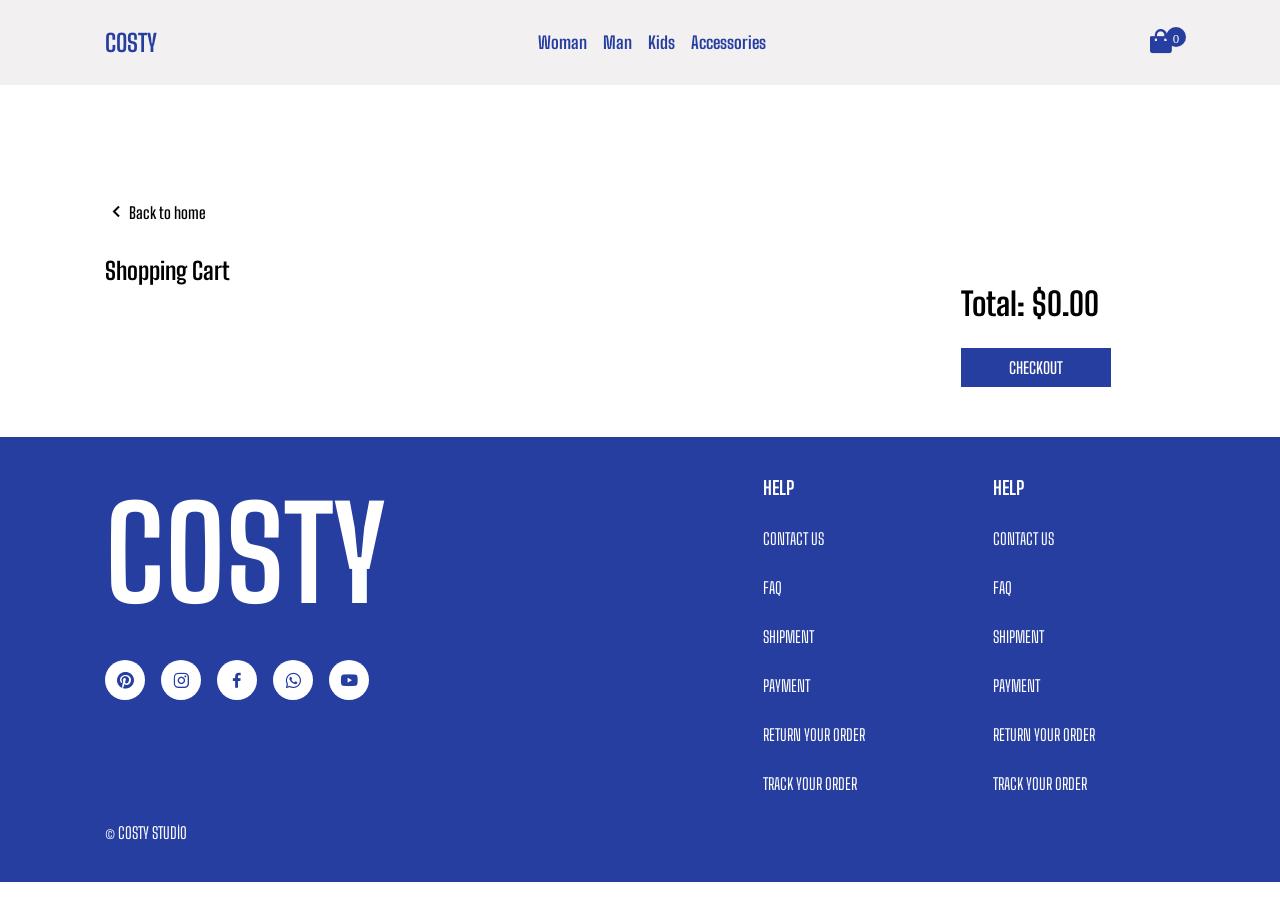
<file: cart.html>
<!DOCTYPE html>
<html lang="en">
  <head>
    <meta charset="UTF-8" />
    <meta name="viewport" content="width=device-width, initial-scale=1.0" />
    <title>E-Commerce Cart Page</title>
    <!-- * Css Link -->
    <link rel="stylesheet" href="style.css" />
    <!-- * Fav Icon -->
    <link
      rel="shortcut icon"
      href="./images/favicon.jpeg"
      type="image/x-icon"
    />
    <!-- * Box Icons -->
    <link
      href="https://unpkg.com/boxicons@2.1.4/css/boxicons.min.css"
      rel="stylesheet"
    />
  </head>
  <body>
    <!-- * Header -->
    <header>
      <div class="nav container">
        <!-- Menu Icon -->
        <i class="bx bx-menu" id="menu-icon"></i>
        <!-- Logo -->
        <a href="index.html" class="logo">COSTY</a>

        <!-- Nav -->
        <nav class="navbar">
          <a href="#" class="nav-link">Woman</a>
          <a href="#" class="nav-link">Man</a>
          <a href="#" class="nav-link">Kids</a>
          <a href="#" class="nav-link">Accessories</a>
        </nav>
        <!-- Cart Icon -->
        <a href="cart.html" id="cart-icon">
          <i class="bx bxs-shopping-bag" data-quantity="0"></i>
        </a>
      </div>
    </header>
    <!-- * Cart Content -->
    <div class="container cart-container">
      <!-- Back to home -->
      <a href="/index.html" class="back-to-home">
        <i class="bx bx-chevron-left"></i>
        <span>Back to home</span>
      </a>
      <!-- Title -->
      <h2 class="shopping-cart">Shopping Cart</h2>

      <!-- Cart Box  -->
      <div class="cart-box">
        <div class="cart-data">
          <div class="cart-items">
            <!-- <div class="cart-item">
              <img
                src="https://pangaia.com/cdn/shop/products/Recycled-Nylon-NW-Flwrdwn-Quilted-Collarless-Jacket-Cerulean-Blue-Female-1_bf4b2a54-8a7f-4174-bc49-8ef22b24bfdd.jpg?v=1666708230&width=1426"
                alt=""
              />

              <div class="cart-item-info">
                <h2 class="cart-item-title">Autumn Hoodie</h2>
                <input type="number" min="1" value="1" />
              </div>

              <h2 class="cart-item-price">$264.9</h2>

              <button class="remove-from-cart">Remove</button>
            </div>
            <div class="cart-item">
              <img
                src="https://pangaia.com/cdn/shop/products/Recycled-Nylon-NW-Flwrdwn-Quilted-Collarless-Jacket-Cerulean-Blue-Female-1_bf4b2a54-8a7f-4174-bc49-8ef22b24bfdd.jpg?v=1666708230&width=1426"
                alt=""
              />

              <div class="cart-item-info">
                <h2 class="cart-item-title">Autumn Hoodie</h2>
                <input type="number" min="1" value="1" />
              </div>

              <h2 class="cart-item-price">$264.9</h2>

              <button class="remove-from-cart">Remove</button>
            </div>
            <div class="cart-item">
              <img
                src="https://pangaia.com/cdn/shop/products/Recycled-Nylon-NW-Flwrdwn-Quilted-Collarless-Jacket-Cerulean-Blue-Female-1_bf4b2a54-8a7f-4174-bc49-8ef22b24bfdd.jpg?v=1666708230&width=1426"
                alt=""
              />

              <div class="cart-item-info">
                <h2 class="cart-item-title">Autumn Hoodie</h2>
                <input type="number" min="1" value="1" />
              </div>

              <h2 class="cart-item-price">$264.9</h2>

              <button class="remove-from-cart">Remove</button>
            </div>
            <div class="cart-item">
              <img
                src="https://pangaia.com/cdn/shop/products/Recycled-Nylon-NW-Flwrdwn-Quilted-Collarless-Jacket-Cerulean-Blue-Female-1_bf4b2a54-8a7f-4174-bc49-8ef22b24bfdd.jpg?v=1666708230&width=1426"
                alt=""
              />

              <div class="cart-item-info">
                <h2 class="cart-item-title">Autumn Hoodie</h2>
                <input type="number" min="1" value="1" />
              </div>

              <h2 class="cart-item-price">$264.9</h2>

              <button class="remove-from-cart">Remove</button>
            </div> -->
          </div>
        </div>
        <!-- Total -->
        <div class="cart-t">
          <div id="cartTotal">Total: $1000</div>
          <a href="#" class="checkout-btn">CHECKOUT</a>
        </div>
      </div>
    </div>
    <!-- * Footer -->

    <footer>
      <div class="footer-c container">
        <!-- First -->
        <div class="footer-box">
          <h2>COSTY</h2>

          <div class="social">
            <a href="#"><i class="bx bxl-pinterest"></i></a>
            <a href="#"><i class="bx bxl-instagram"></i></a>
            <a href="#"><i class="bx bxl-facebook"></i></a>
            <a href="#"><i class="bx bxl-whatsapp"></i></a>
            <a href="#"><i class="bx bxl-youtube"></i></a>
          </div>
        </div>
        <!-- Second -->
        <div class="footer-box">
          <h3>HELP</h3>

          <a href="#">CONTACT US</a>
          <a href="#">FAQ</a>
          <a href="#">SHIPMENT</a>
          <a href="#">PAYMENT</a>
          <a href="#">RETURN YOUR ORDER</a>
          <a href="#">TRACK YOUR ORDER</a>
        </div>
        <!-- Third -->
        <div class="footer-box">
          <h3>HELP</h3>

          <a href="#">CONTACT US</a>
          <a href="#">FAQ</a>
          <a href="#">SHIPMENT</a>
          <a href="#">PAYMENT</a>
          <a href="#">RETURN YOUR ORDER</a>
          <a href="#">TRACK YOUR ORDER</a>
        </div>
      </div>
      <!-- Copyright -->
      <div class="copyright container">&copy; COSTY STUDİO</div>
    </footer>

    <!-- * Js Bağlantı -->
    <script src="./js/main.js" type="module"></script>
  </body>
</html>
</file>
<file: style.css>
/* Google Fonts */
@import url("https://fonts.googleapis.com/css2?family=Big+Shoulders+Text:wght@100..900&display=swap");

/* * Css Reset */

* {
  margin: 0;
  padding: 0;
  box-sizing: border-box;
  text-decoration: none;
  list-style: none;
}
/* Root */
:root {
  --main-color: #273ea1;
  --text-color: #000;
  --bg-color: #fff;
  --container-color: #1e1e2a;
  --header-color: #f2f0f1;
}

body {
  font-family: "Big Shoulders Text", serif;
  background-color: var(--bg-color);
  color: var(--text-color);
}

.container {
  max-width: 1070px;
  width: 100%;
  margin: auto;
}

/* * Header */

header {
  position: sticky;
  top: 0;
  left: 0;
  width: 100%;
  z-index: 10000;
  background-color: var(--header-color);
}

.nav {
  display: flex;
  align-items: center;
  justify-content: space-between;
  padding: 25px 0;
}

#menu-icon {
  font-size: 28px;
  color: var(--main-color);
  cursor: pointer;
  display: none;
}

.logo {
  font-size: 24px;
  color: var(--main-color);
  font-weight: 700;
}

.navbar {
  display: flex;
  align-items: center;
  column-gap: 16px;
}

.nav-link {
  color: var(--main-color);
  font-size: 17px;
  font-weight: 700;
}

#cart-icon {
  font-size: 29px;
  color: var(--main-color);
  cursor: pointer;
  position: relative;
}

.bxs-shopping-bag {
  position: relative;
}
.bxs-shopping-bag::after {
  /* Html'de  veriler data-quantity attribute'üne erişip stillendirdik.Atanan data değerlerine erişmek için attr() kullanılır. */
  content: attr(data-quantity);
  position: absolute;
  top: 0;
  right: -11px;
  background-color: var(--main-color);
  color: var(--bg-color);
  width: 20px;
  height: 20px;
  border-radius: 50%;
  display: flex;
  align-items: center;
  justify-content: center;
  font-size: 13px;
  font-weight: 500;
}

/* * Home */
.home {
  position: relative;
  background-color: var(--header-color);
  min-height: 700px;
}
.home-img {
  position: absolute;
  width: 100%;
  bottom: 0;
  left: 50%;
  transform: translate(-50%);
  display: flex;
  justify-content: center;
}
.home-img img {
  width: 80%;
  max-height: 700px;
}
.home-img::before {
  content: "Coloring Styles";
  text-transform: uppercase;
  font-size: 144px;
  text-align: center;
  position: absolute;
  top: -28px;
  z-index: -1;
  color: var(--main-color);
  font-weight: 900;
}
/* Products */
.heading {
  text-align: center;
  font-size: 64px;
  font-weight: 900;
  margin-top: 20px;
}
.product-container {
  display: grid;
  grid-template-columns: repeat(4, 1fr);
  gap: 16px;
  margin-top: 32px;
}
.product-image {
  width: 100%;
  height: 350px;
  object-fit: cover;
}

.product-info {
  display: flex;
  flex-direction: column;
}
.product-title {
  font-size: 22px;
  font-weight: 600;
  color: var(--text-color);
  margin: 12px 0 8px;
}
.product-price {
  font-size: 19px;
  font-weight: 400;
  color: var(--main-color);
}
.add-to-cart {
  background-color: var(--main-color);
  color: var(--bg-color);
  font-weight: 600;
  padding: 10px;
  text-align: center;
  letter-spacing: 1px;
  margin-top: 45px;
  cursor: pointer;
  border: none;
  outline: none;
}
/* Footer */
footer {
  background-color: var(--main-color);
  color: var(--bg-color);
  margin-top: 50px;
  padding: 40px 10px;
}

.footer-c {
  display: grid;
  grid-template-columns: 60% 20% 20%;
  gap: 16px;
}
.footer-box {
  display: flex;
  flex-direction: column;
}
.footer-box h2 {
  font-size: 128px;
}
.footer-box .social {
  display: flex;
  align-items: center;
  column-gap: 16px;
}
.footer-box .social i {
  background-color: var(--bg-color);
  font-size: 20px;
  padding: 10px;
  color: var(--main-color);
  border-radius: 50%;
}

.footer-box a {
  color: var(--bg-color);
  padding-top: 30px;
  white-space: nowrap;
}

.copyright {
  margin-top: 30px !important;
}

/* ! CartHtml */
.cart-container {
  margin-top: 115px !important;
}

.back-to-home {
  display: flex;
  align-items: center;
  color: var(--text-color);
}
.back-to-home i {
  font-size: 24px;
}
.back-to-home span {
  font-size: 16px;
  font-weight: 600;
}

.shopping-cart {
  margin-top: 32px;
}
.cart-box {
  display: grid;
  grid-template-columns: 80% 20%;
}

.cart-items {
  display: grid;
  row-gap: 16px;
  margin-top: 30px;
}
.cart-item {
  display: grid;
  grid-template-columns: 0.5fr 1fr 0.5fr 0.5fr;
  align-items: center;
  padding-bottom: 10px;
  border-bottom: 1px solid rgb(227, 227, 227);
}
.cart-item img {
  width: 80px;
  height: 80px;
  object-fit: cover;
  object-position: center;
}
.cart-item-title {
  font-size: 25px;
}

.cart-item-info input {
  width: 40px;
  border: 1px solid var(--text-color);
  outline: none;
  text-align: center;
  font-size: 18px;
  border-radius: 5px;
  margin-top: 10px;
  cursor: pointer;
}
.cart-item-price {
  font-size: 18px;
}
.remove-from-cart {
  max-width: 80px;
  font-weight: 600;
  border: none;
  outline: none;
  padding: 8px;
  background-color: crimson;
  color: var(--bg-color);
  cursor: pointer;
}
.cart-t {
  display: flex;
  flex-direction: column;
}
#cartTotal {
  font-size: 32px;
  font-weight: 700;
  white-space: nowrap;
}
.checkout-btn {
  margin-top: 25px;
  background-color: var(--main-color);
  padding: 10px;
  color: var(--bg-color);
  max-width: 150px;
  font-weight: 600;
  letter-spacing: 1.7;
  text-align: center;
}

/* * Responsive Tasarım */

@media (max-width: 1200px) {
  .container {
    width: 90%;
    margin: 0 auto;
  }
  .home-img::before {
    top: -35px;
    font-size: 128px;
  }
  .product-container {
    grid-template-columns: repeat(3, 1fr);
  }
}
@media (max-width: 1000px) {
  .home-img img {
    width: 100%;
  }
}

@media (max-width: 910px) {
  .nav {
    padding: 18px 0;
  }
  .home-img::before {
    top: -35px;
    font-size: 96px;
  }
}
@media (max-width: 720px) {
  .home-img::before {
    top: -40px;
    font-size: 80px;
  }
  .home-img {
    height: 80% !important;
  }
  .cart-box {
    grid-template-columns: 1fr;
  }
  .cart-t {
    margin-top: 20px;
  }
  .footer-c {
    grid-template-columns: 1fr;
  }
}
@media (max-width: 550px) {
  #menu-icon {
    display: block;
  }
  .navbar {
    position: absolute;
    top: 100%;
    right: 0;
    left: 0;
    display: flex;
    flex-direction: column;
    background-color: var(--header-color);
    row-gap: 8px;
    padding: 10px 0;
    text-align: center;
    box-shadow: 0 20px 20px rgba(237, 237, 237, 0.45);
    clip-path: circle(0% at 0% 0%);
    transition: all 0.5s;
  }
  .navbar.open-menu {
    clip-path: circle(144% at 0% 0%);
  }
  .nav-link {
    display: block;
    padding: 15px;
  }
  .home-img::before {
    top: -40px;
    font-size: 50px;
  }
  .product-container {
    grid-template-columns: repeat(2, 1fr);
  }
}
</file>
